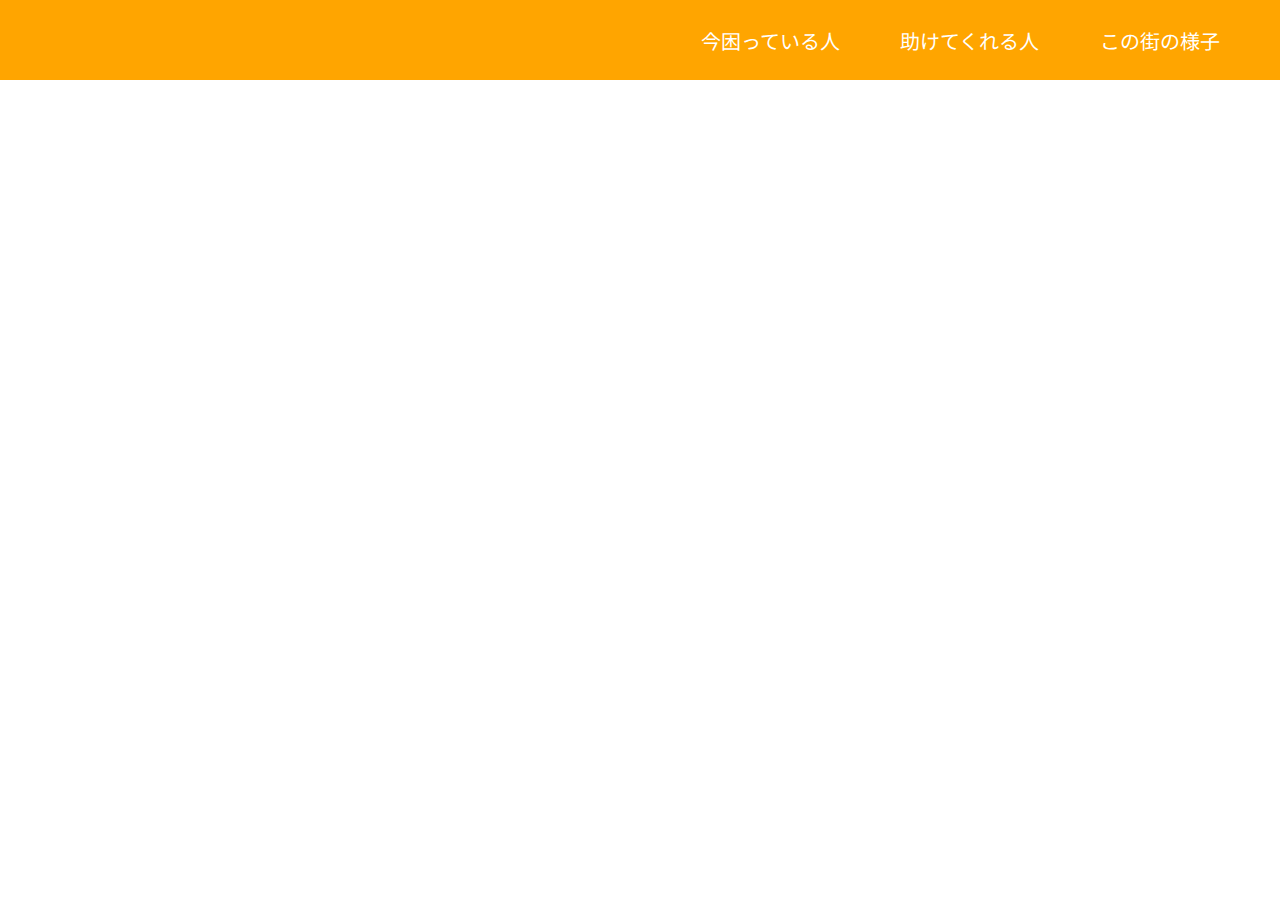
<file: client/index.html>
<!DOCTYPE html>
<html lang="ja">
  <head>
    <meta charset="UTF-8" />
    <meta name="viewport" content="width=device-width, initial-scale=1.0" />
    <meta http-equiv="X-UA-Compatible" content="ie=edge" />
    <link rel="stylesheet" href="./css/reset.css">
    <link rel="stylesheet" href="./css/style.css" />
    <title>ナビゲーション</title>
  </head>
  <body>
    <nav>
      <div class="hamburger">
        <div class="line"></div>
        <div class="line"></div>
        <div class="line"></div>
      </div>
      <ul class="nav-links">
        <li><a href="#">今困っている人</a></li>
        <li><a href="#">助けてくれる人</a></li>
        <li><a href="#">この街の様子</a></li>
      </ul>
    </nav>

    <!--
      <section class="landing">
      <img src="./circles.svg" alt="dots" />
      <h1>Dots</h1>
    </section>
    -->
    <script src="./js/app.js"></script>
  </body>
</html>
</file>
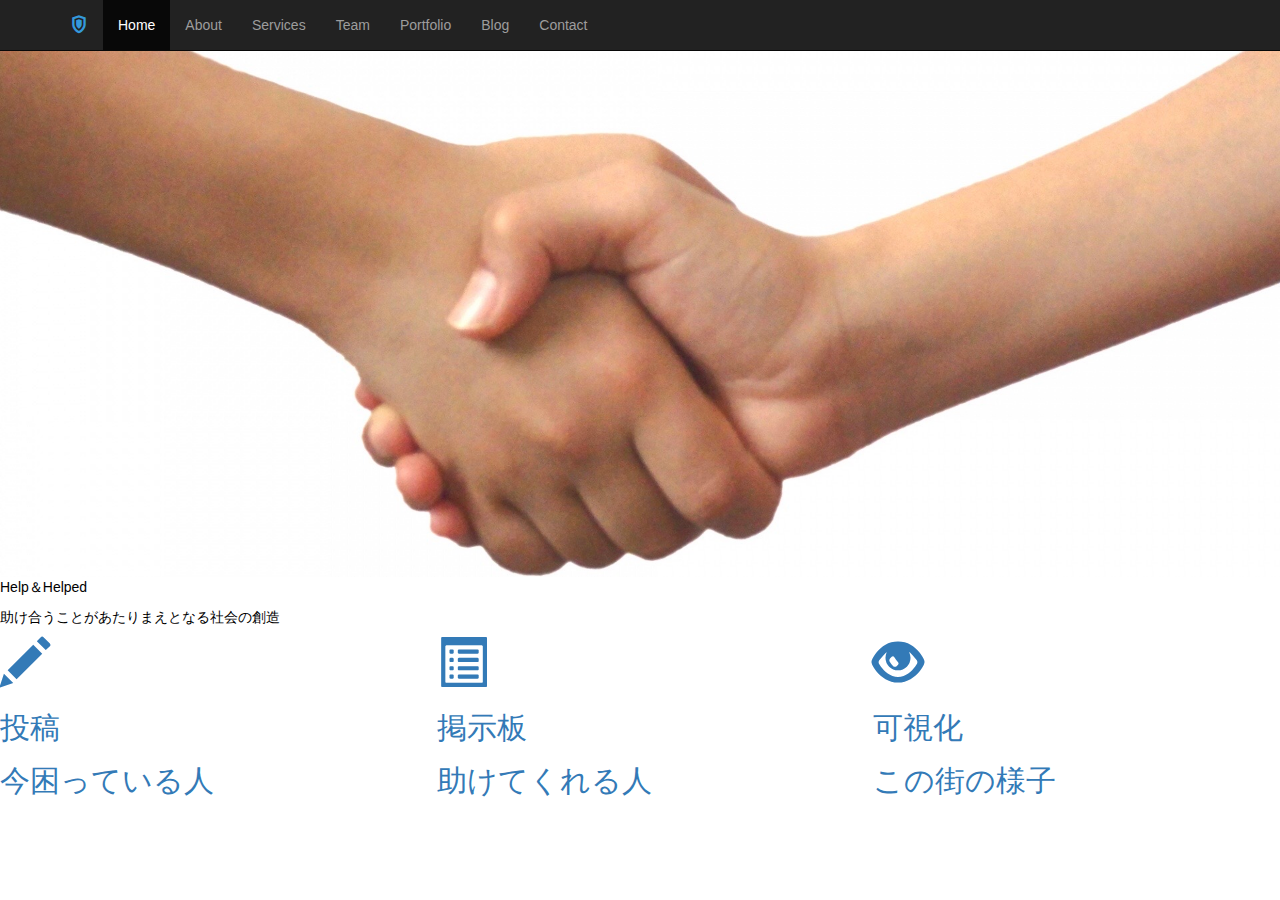
<file: client/html/index.html>
<!DOCTYPE html>
<html lang="en">
<head>
  <meta charset="utf-8">
  <title>Shield - Bootstrap Agency Template</title>
  <meta content="width=device-width, initial-scale=1.0" name="viewport">
  <meta content="" name="keywords">
  <meta content="" name="description">

  <!-- Favicons -->
  <link href="../img/favicon.png" rel="icon">
  <link href="../img/apple-touch-icon.png" rel="apple-touch-icon">

  <!-- Google Fonts -->
  <link href="https://fonts.googleapis.com/css?family=Open+Sans:Lato:300,400,700,300italic,400italic|Raleway:400,300,700" rel="stylesheet">

  <!-- Bootstrap CSS File -->
  <link href="../lib/bootstrap/css/bootstrap.min.css" rel="stylesheet">

  <!-- Libraries CSS Files -->
  <link href="../lib/icomoon/icomoon.css" rel="stylesheet">

  <!-- Main Stylesheet File -->
  <link href="../css/style.css" rel="stylesheet">

  <!-- =======================================================
    Template Name: Shield
    Template URL: https://templatemag.com/shield-bootstrap-agency-template/
    Author: TemplateMag.com
    License: https://templatemag.com/license/
  ======================================================= -->
</head>

<body data-spy="scroll" data-offset="58" data-target="#navbar-main">

  <div id="navbar-main">
    <!-- Fixed navbar -->
    <div class="navbar navbar-inverse navbar-fixed-top">
      <div class="container">
        <div class="navbar-header">
          <button type="button" class="navbar-toggle" data-toggle="collapse" data-target=".navbar-collapse">
            <span class="icon icon-shield" style="font-size:30px; color:#3498db;"></span>
          </button>
          <a class="navbar-brand hidden-xs hidden-sm smoothscroll" href="#home"><span class="icon icon-shield" style="font-size:18px; color:#3498db;"></span></a>
        </div>
        <div class="navbar-collapse collapse">
          <ul class="nav navbar-nav">
            <li><a href="#home" class="smoothscroll">Home</a></li>
            <li> <a href="#about" class="smoothscroll"> About</a></li>
            <li> <a href="#services" class="smoothscroll"> Services</a></li>
            <li> <a href="#team" class="smoothscroll"> Team</a></li>
            <li> <a href="#portfolio" class="smoothscroll"> Portfolio</a></li>
            <li> <a href="#blog" class="smoothscroll"> Blog</a></li>
            <li> <a href="#contact" class="smoothscroll"> Contact</a></li>
        </div>
        <!--/.nav-collapse -->
      </div>
    </div>
  </div>

  <!-- ==== HEADERWRAP ==== -->
  <div id="home"></div>
  <div id="headerwrap" name="home">
    <header class="clearfix">
      <img src="../img/akusyu.jpeg" class="img-responsive" alt="Responsive image">
      <!--<h1><span class="glyphicon glyphicon-pencil" aria-hidden="true" style="color:black"></span></h1>-->
      <p style="color:black">Help＆Helped</p>
      <p style="color:black">助け合うことがあたりまえとなる社会の創造</p>
    </header>
  </div>
  <!-- /headerwrap -->

  <!-- ==== GREYWRAP ==== -->
  <div id="greywrap">
    <div class="row">
      <div class="col-lg-4 callout">
        <a href="#">
          <span class="glyphicon glyphicon-pencil" style="font-size: 50px"></span>
          <h2>投稿</h2>
          <h2>今困っている人</h2>
        </a>
      </div>
      <!-- col-lg-4 -->

      <div class="col-lg-4 callout">
        <a href="#">
          <span class="glyphicon glyphicon-list-alt" style="font-size: 50px"></span>
          <h2>掲示板</h2>
          <h2>助けてくれる人</h2>
        </a>
      </div>
      <!-- col-lg-4 -->

      <div class="col-lg-4 callout">
        <a href="#">
          <span class="glyphicon glyphicon-eye-open" style="font-size: 50px"></span>
          <h2>可視化</h2>
          <h2>この街の様子</h2>
        </a>
        <h2></h2>
      </div>
      <!-- col-lg-4 -->
    </div>
    <!-- row -->
  </div>
  <!-- greywrap -->
<!-- JavaScript Libraries -->
<script src="../lib/jquery/jquery.min.js"></script>
<script src="../lib/bootstrap/js/bootstrap.min.js"></script>
<script src="../lib/php-mail-form/validate.js"></script>
<script src="../lib/easing/easing.min.js"></script>

<!-- Template Main Javascript File -->
<script src="../js/main.js"></script>

</body>
</html>
</file>
<file: client/css/style.css>
nav {
  height: 80px;
  background: #ffa500;
}

.nav-links {
  display: flex;
  list-style: none;
  width: 50%;
  height: 100%;
  justify-content: space-evenly;
  align-items: center;
  margin-left: auto;
}

.nav-links li a {
  color: white;
  text-decoration: none;
  font-size: 20px;
}

@media screen and (max-width: 768px) {
  .line {
    width: 30px;
    height: 3px;
    background: white;
    margin: 5px;
  }
  nav {
    position: relative;
  }

  .hamburger {
    position: absolute;
    cursor: pointer;
    right: 5%;
    top: 50%;
    transform: translate(-5%, -50%);
    z-index: 2;
  }

  .nav-links {
    position: fixed;
    background: #ffa500;
    height: 100vh;
    width: 100%;
    flex-direction: column;
    clip-path: circle(100px at 90% -10%);
    -webkit-clip-path: circle(100px at 90% -10%);
    transition: all 1s ease-out;
    pointer-events: none;
  }
  .nav-links.open {
    clip-path: circle(1000px at 90% -10%);
    -webkit-clip-path: circle(1000px at 90% -10%);
    pointer-events: all;
  }
  .nav-links li {
    opacity: 0;
  }
  .nav-links li a {
    font-size: 29px;
  }
  .nav-links li:nth-child(1) {
    transition: all 0.5s ease 0.2s;
  }
  .nav-links li:nth-child(2) {
    transition: all 0.5s ease 0.4s;
  }
  .nav-links li:nth-child(3) {
    transition: all 0.5s ease 0.6s;
  }
  li.fade {
    opacity: 1;
  }
}
</file>
<file: client/lib/icomoon/icomoon.css>
@font-face {
	font-family: 'icomoon';
	src:url('fonts/icomoon.eot');
	src:url('fonts/icomoon-.eot#iefix') format('embedded-opentype'),
		url('fonts/icomoon.woff') format('woff'),
		url('fonts/icomoon.ttf') format('truetype'),
		url('fonts/icomoon.svg.txt#icomoon') format('svg');
	font-weight: normal;
	font-style: normal;
}

/* Use the following CSS code if you want to use data attributes for inserting your icons */
[data-icon]:before {
	font-family: 'icomoon';
	content: attr(data-icon);
	speak: none;
	font-weight: normal;
	font-variant: normal;
	text-transform: none;
	line-height: 1;
	-webkit-font-smoothing: antialiased;
}

/* Use the following CSS code if you want to have a class per icon */
/*
Instead of a list of all class selectors,
you can use the generic selector below, but it's slower:
[class*="icon-"] {
*/
.icon-cancel-circle, .icon-puzzle, .icon-lamp, .icon-wand, .icon-vector, .icon-menu, .icon-close, .icon-twitter, .icon-facebook, .icon-vimeo, .icon-dribbble, .icon-mug, .icon-droplet, .icon-puzzle-2, .icon-target, .icon-dice, .icon-map, .icon-location, .icon-box-add, .icon-phone, .icon-phone-2, .icon-phone-3, .icon-tumblr, .icon-forrst, .icon-feed, .icon-pinterest, .icon-clock, .icon-bubble, .icon-screen, .icon-screen-2, .icon-laptop, .icon-mobile, .icon-mobile-2, .icon-tablet, .icon-tv, .icon-pencil, .icon-new-tab, .icon-quotes-left, .icon-user, .icon-bubble-2, .icon-google-plus, .icon-instagram, .icon-youtube, .icon-flickr, .icon-deviantart, .icon-github, .icon-blogger, .icon-soundcloud, .icon-lastfm, .icon-file, .icon-images, .icon-arrow-right, .icon-arrow-left, .icon-bubble-3, .icon-envelop, .icon-compass, .icon-spinner, .icon-spinner-2, .icon-spinner-3, .icon-play, .icon-pause, .icon-arrow-up-left, .icon-arrow-right-2, .icon-arrow-down-right, .icon-arrow-down, .icon-arrow-left-2, .icon-arrow-up, .icon-arrow-up-right, .icon-arrow-down-left, .icon-stopwatch, .icon-pushpin, .icon-compass-2, .icon-history, .icon-clock-2, .icon-alarm, .icon-earth, .icon-globe, .icon-target-2, .icon-car, .icon-truck, .icon-fire, .icon-lab, .icon-dumbbell, .icon-rocket, .icon-meter, .icon-dashboard, .icon-meter-fast, .icon-hammer, .icon-trophy, .icon-trophy-star, .icon-eye, .icon-eye-2, .icon-fan, .icon-sun, .icon-airplane, .icon-cogs, .icon-anchor, .icon-shield, .icon-lightning, .icon-power, .icon-pyramid, .icon-road, .icon-ladder, .icon-hammer-2, .icon-cube, .icon-cube-2, .icon-camera, .icon-piano, .icon-movie, .icon-connection, .icon-knight, .icon-diamonds, .icon-stack, .icon-folder-remove, .icon-folder-open, .icon-cart-checkout, .icon-cart, .icon-tag, .icon-basket, .icon-support, .icon-phone-4, .icon-reply, .icon-flip, .icon-database, .icon-database-2, .icon-calendar, .icon-calendar-2, .icon-keyboard, .icon-user-plus, .icon-users, .icon-bubble-forward, .icon-bubble-up, .icon-bubble-last, .icon-bubble-link, .icon-bubble-check, .icon-bubble-quote, .icon-lock, .icon-user-plus-2, .icon-user-minus, .icon-lock-2, .icon-paw, .icon-accessibility, .icon-eye-blocked, .icon-download, .icon-smiley, .icon-thumbs-down, .icon-yin-yang, .icon-remove, .icon-bars, .icon-pie, .icon-plus-circle, .icon-sad, .icon-shocked, .icon-neutral, .icon-checkmark, .icon-volume-low, .icon-arrow-down-2, .icon-volume0, .icon-bookmarks, .icon-arrow-left-3, .icon-radio-unchecked, .icon-sigma, .icon-strikethrough, .icon-backspace, .icon-filter, .icon-arrow-up-right-2, .icon-arrow-up-right-3, .icon-file-zip, .icon-home, .icon-blog, .icon-camera-2, .icon-file-2, .icon-copy, .icon-cart-plus, .icon-music, .icon-lock-3, .icon-zoom-out, .icon-user-block, .icon-search, .icon-zoom-in, .icon-bubble-notification, .icon-storage, .icon-grid, .icon-grid-2, .icon-signup, .icon-switch, .icon-volume-high, .icon-volume-medium, .icon-arrow-left-4, .icon-play-2, .icon-point-up, .icon-heart, .icon-heart-2, .icon-star, .icon-star-2, .icon-star-3, .icon-star-4, .icon-star-5, .icon-star-6, .icon-heart-3, .icon-weather-snow, .icon-weather-lightning, .icon-heart-4, .icon-weather-rain, .icon-windy, .icon-paypal, .icon-paypal-2, .icon-paypal-3, .icon-yelp, .icon-html5, .icon-css3, .icon-html5-2, .icon-stumbleupon, .icon-stumbleupon-2, .icon-wordpress, .icon-joomla, .icon-wordpress-2, .icon-github-2, .icon-github-3, .icon-volume-mute, .icon-volume-mute-2, .icon-volume-increase, .icon-volume-decrease, .icon-tongue, .icon-question, .icon-male, .icon-medal, .icon-key, .icon-contract, .icon-bubbles, .icon-file-3, .icon-file-4, .icon-pencil-2, .icon-headphones, .icon-film, .icon-film-2, .icon-mic, .icon-radio, .icon-settings, .icon-pie-2, .icon-inject, .icon-zoom-in-2, .icon-bubble-notification-2, .icon-link, .icon-brightness-contrast, .icon-flag, .icon-upload, .icon-skull, .icon-leaf, .icon-apple-fruit, .icon-food, .icon-cake, .icon-food-2, .icon-gift, .icon-balloon, .icon-medal-2, .icon-rating, .icon-rating-2, .icon-rating-3, .icon-steps, .icon-flower, .icon-remove-2, .icon-briefcase, .icon-briefcase-2, .icon-grid-3, .icon-sun-glasses, .icon-tree, .icon-tree-2, .icon-exit, .icon-evil, .icon-people, .icon-cool, .icon-thumbs-up, .icon-bed, .icon-bed-2, .icon-brightness-low, .icon-heart-broken, .icon-sun-2, .icon-umbrella, .icon-warning, .icon-move, .icon-point-left, .icon-point-down, .icon-point-right, .icon-question-2, .icon-notification, .icon-radio-checked, .icon-checkbox-partial, .icon-checkbox-unchecked, .icon-checkbox-checked, .icon-command, .icon-pen, .icon-quill, .icon-quill-2, .icon-wand-2, .icon-tools, .icon-eye-3, .icon-moon, .icon-contrast, .icon-eye-4, .icon-eye-5, .icon-user-block-2, .icon-bubble-paperclip, .icon-drawer, .icon-drawer-2, .icon-watch, .icon-archive, .icon-cabinet, .icon-clock-3, .icon-clock-4, .icon-connection-2, .icon-new, .icon-play-3, .icon-marker, .icon-movie-2, .icon-podcast, .icon-share, .icon-scissors, .icon-scissors-2, .icon-subscript, .icon-rulers, .icon-filter-2, .icon-loop, .icon-loop-2, .icon-shuffle, .icon-shuffle-2, .icon-loop-3, .icon-loop-4, .icon-plus, .icon-enter, .icon-angry, .icon-attachment, .icon-download-2, .icon-upload-2, .icon-thumbs-up-2, .icon-glasses, .icon-glasses-2, .icon-stats-up, .icon-bottle, .icon-bars-2, .icon-cog, .icon-bubble-dots, .icon-upload-3, .icon-download-3, .icon-location-2, .icon-location-3, .icon-location-4, .icon-envelop-2, .icon-coin, .icon-ticket {
	font-family: 'icomoon';
	speak: none;
	font-style: normal;
	font-weight: normal;
	font-variant: normal;
	text-transform: none;
	line-height: 1;
	-webkit-font-smoothing: antialiased;
}
.icon-cancel-circle:before {
	content: "\e000";
}
.icon-puzzle:before {
	content: "\e001";
}
.icon-lamp:before {
	content: "\e002";
}
.icon-wand:before {
	content: "\e003";
}
.icon-vector:before {
	content: "\e004";
}
.icon-menu:before {
	content: "\e005";
}
.icon-close:before {
	content: "\e00b";
}
.icon-twitter:before {
	content: "\e00c";
}
.icon-facebook:before {
	content: "\e00d";
}
.icon-vimeo:before {
	content: "\e00e";
}
.icon-dribbble:before {
	content: "\e00f";
}
.icon-mug:before {
	content: "\e010";
}
.icon-droplet:before {
	content: "\e011";
}
.icon-puzzle-2:before {
	content: "\e012";
}
.icon-target:before {
	content: "\e013";
}
.icon-dice:before {
	content: "\e014";
}
.icon-map:before {
	content: "\e015";
}
.icon-location:before {
	content: "\e016";
}
.icon-box-add:before {
	content: "\e017";
}
.icon-phone:before {
	content: "\e018";
}
.icon-phone-2:before {
	content: "\e01a";
}
.icon-phone-3:before {
	content: "\e019";
}
.icon-tumblr:before {
	content: "\e01b";
}
.icon-forrst:before {
	content: "\e01c";
}
.icon-feed:before {
	content: "\e01d";
}
.icon-pinterest:before {
	content: "\e01e";
}
.icon-clock:before {
	content: "\e01f";
}
.icon-bubble:before {
	content: "\e020";
}
.icon-screen:before {
	content: "\e021";
}
.icon-screen-2:before {
	content: "\e022";
}
.icon-laptop:before {
	content: "\e023";
}
.icon-mobile:before {
	content: "\e024";
}
.icon-mobile-2:before {
	content: "\e025";
}
.icon-tablet:before {
	content: "\e026";
}
.icon-tv:before {
	content: "\e027";
}
.icon-pencil:before {
	content: "\e028";
}
.icon-new-tab:before {
	content: "\e029";
}
.icon-quotes-left:before {
	content: "\e02a";
}
.icon-user:before {
	content: "\e02b";
}
.icon-bubble-2:before {
	content: "\e02c";
}
.icon-google-plus:before {
	content: "\e02d";
}
.icon-instagram:before {
	content: "\e02e";
}
.icon-youtube:before {
	content: "\e02f";
}
.icon-flickr:before {
	content: "\e030";
}
.icon-deviantart:before {
	content: "\e031";
}
.icon-github:before {
	content: "\e032";
}
.icon-blogger:before {
	content: "\e033";
}
.icon-soundcloud:before {
	content: "\e034";
}
.icon-lastfm:before {
	content: "\e035";
}
.icon-file:before {
	content: "\e036";
}
.icon-images:before {
	content: "\e037";
}
.icon-arrow-right:before {
	content: "\e038";
}
.icon-arrow-left:before {
	content: "\e039";
}
.icon-bubble-3:before {
	content: "\e03a";
}
.icon-envelop:before {
	content: "\e03b";
}
.icon-compass:before {
	content: "\e03c";
}
.icon-spinner:before {
	content: "\e03e";
}
.icon-spinner-2:before {
	content: "\e03d";
}
.icon-spinner-3:before {
	content: "\e040";
}
.icon-play:before {
	content: "\e03f";
}
.icon-pause:before {
	content: "\e041";
}
.icon-arrow-up-left:before {
	content: "\e009";
}
.icon-arrow-right-2:before {
	content: "\e007";
}
.icon-arrow-down-right:before {
	content: "\e00a";
}
.icon-arrow-down:before {
	content: "\e006";
}
.icon-arrow-left-2:before {
	content: "\e008";
}
.icon-arrow-up:before {
	content: "\e042";
}
.icon-arrow-up-right:before {
	content: "\e043";
}
.icon-arrow-down-left:before {
	content: "\e044";
}
.icon-stopwatch:before {
	content: "\e045";
}
.icon-pushpin:before {
	content: "\e046";
}
.icon-compass-2:before {
	content: "\e047";
}
.icon-history:before {
	content: "\e048";
}
.icon-clock-2:before {
	content: "\e049";
}
.icon-alarm:before {
	content: "\e04a";
}
.icon-earth:before {
	content: "\e04b";
}
.icon-globe:before {
	content: "\e04c";
}
.icon-target-2:before {
	content: "\e04d";
}
.icon-car:before {
	content: "\e04e";
}
.icon-truck:before {
	content: "\e04f";
}
.icon-fire:before {
	content: "\e050";
}
.icon-lab:before {
	content: "\e051";
}
.icon-dumbbell:before {
	content: "\e052";
}
.icon-rocket:before {
	content: "\e053";
}
.icon-meter:before {
	content: "\e054";
}
.icon-dashboard:before {
	content: "\e055";
}
.icon-meter-fast:before {
	content: "\e056";
}
.icon-hammer:before {
	content: "\e057";
}
.icon-trophy:before {
	content: "\e058";
}
.icon-trophy-star:before {
	content: "\e059";
}
.icon-eye:before {
	content: "\e05a";
}
.icon-eye-2:before {
	content: "\e05b";
}
.icon-fan:before {
	content: "\e05c";
}
.icon-sun:before {
	content: "\e05d";
}
.icon-airplane:before {
	content: "\e05e";
}
.icon-cogs:before {
	content: "\e05f";
}
.icon-anchor:before {
	content: "\e060";
}
.icon-shield:before {
	content: "\e061";
}
.icon-lightning:before {
	content: "\e062";
}
.icon-power:before {
	content: "\e063";
}
.icon-pyramid:before {
	content: "\e064";
}
.icon-road:before {
	content: "\e065";
}
.icon-ladder:before {
	content: "\e066";
}
.icon-hammer-2:before {
	content: "\e067";
}
.icon-cube:before {
	content: "\e068";
}
.icon-cube-2:before {
	content: "\e069";
}
.icon-camera:before {
	content: "\e06a";
}
.icon-piano:before {
	content: "\e06b";
}
.icon-movie:before {
	content: "\e06c";
}
.icon-connection:before {
	content: "\e06d";
}
.icon-knight:before {
	content: "\e06e";
}
.icon-diamonds:before {
	content: "\e06f";
}
.icon-stack:before {
	content: "\e070";
}
.icon-folder-remove:before {
	content: "\e071";
}
.icon-folder-open:before {
	content: "\e072";
}
.icon-cart-checkout:before {
	content: "\e073";
}
.icon-cart:before {
	content: "\e074";
}
.icon-tag:before {
	content: "\e075";
}
.icon-basket:before {
	content: "\e076";
}
.icon-support:before {
	content: "\e077";
}
.icon-phone-4:before {
	content: "\e078";
}
.icon-reply:before {
	content: "\e079";
}
.icon-flip:before {
	content: "\e07a";
}
.icon-database:before {
	content: "\e07b";
}
.icon-database-2:before {
	content: "\e07c";
}
.icon-calendar:before {
	content: "\e07d";
}
.icon-calendar-2:before {
	content: "\e07e";
}
.icon-keyboard:before {
	content: "\e07f";
}
.icon-user-plus:before {
	content: "\e080";
}
.icon-users:before {
	content: "\e081";
}
.icon-bubble-forward:before {
	content: "\e082";
}
.icon-bubble-up:before {
	content: "\e083";
}
.icon-bubble-last:before {
	content: "\e084";
}
.icon-bubble-link:before {
	content: "\e085";
}
.icon-bubble-check:before {
	content: "\e086";
}
.icon-bubble-quote:before {
	content: "\e087";
}
.icon-lock:before {
	content: "\e088";
}
.icon-user-plus-2:before {
	content: "\e089";
}
.icon-user-minus:before {
	content: "\e08a";
}
.icon-lock-2:before {
	content: "\e08b";
}
.icon-paw:before {
	content: "\e08c";
}
.icon-accessibility:before {
	content: "\e08d";
}
.icon-eye-blocked:before {
	content: "\e08e";
}
.icon-download:before {
	content: "\e08f";
}
.icon-smiley:before {
	content: "\e090";
}
.icon-thumbs-down:before {
	content: "\e091";
}
.icon-yin-yang:before {
	content: "\e092";
}
.icon-remove:before {
	content: "\e093";
}
.icon-bars:before {
	content: "\e094";
}
.icon-pie:before {
	content: "\e095";
}
.icon-plus-circle:before {
	content: "\e096";
}
.icon-sad:before {
	content: "\e097";
}
.icon-shocked:before {
	content: "\e098";
}
.icon-neutral:before {
	content: "\e099";
}
.icon-checkmark:before {
	content: "\e09a";
}
.icon-volume-low:before {
	content: "\e09b";
}
.icon-arrow-down-2:before {
	content: "\e09c";
}
.icon-volume0:before {
	content: "\e09d";
}
.icon-bookmarks:before {
	content: "\e09e";
}
.icon-arrow-left-3:before {
	content: "\e09f";
}
.icon-radio-unchecked:before {
	content: "\e0a0";
}
.icon-sigma:before {
	content: "\e0a1";
}
.icon-strikethrough:before {
	content: "\e0a2";
}
.icon-backspace:before {
	content: "\e0a3";
}
.icon-filter:before {
	content: "\e0a4";
}
.icon-arrow-up-right-2:before {
	content: "\e0a5";
}
.icon-arrow-up-right-3:before {
	content: "\e0a6";
}
.icon-file-zip:before {
	content: "\e0a7";
}
.icon-home:before {
	content: "\e0a8";
}
.icon-blog:before {
	content: "\e0a9";
}
.icon-camera-2:before {
	content: "\e0aa";
}
.icon-file-2:before {
	content: "\e0ab";
}
.icon-copy:before {
	content: "\e0ac";
}
.icon-cart-plus:before {
	content: "\e0ad";
}
.icon-music:before {
	content: "\e0ae";
}
.icon-lock-3:before {
	content: "\e0af";
}
.icon-zoom-out:before {
	content: "\e0b0";
}
.icon-user-block:before {
	content: "\e0b1";
}
.icon-search:before {
	content: "\e0b2";
}
.icon-zoom-in:before {
	content: "\e0b3";
}
.icon-bubble-notification:before {
	content: "\e0b4";
}
.icon-storage:before {
	content: "\e0b5";
}
.icon-grid:before {
	content: "\e0b6";
}
.icon-grid-2:before {
	content: "\e0b8";
}
.icon-signup:before {
	content: "\e0b9";
}
.icon-switch:before {
	content: "\e0ba";
}
.icon-volume-high:before {
	content: "\e0bb";
}
.icon-volume-medium:before {
	content: "\e0bc";
}
.icon-arrow-left-4:before {
	content: "\e0bd";
}
.icon-play-2:before {
	content: "\e0be";
}
.icon-point-up:before {
	content: "\e0bf";
}
.icon-heart:before {
	content: "\e0c1";
}
.icon-heart-2:before {
	content: "\e0c2";
}
.icon-star:before {
	content: "\e0c3";
}
.icon-star-2:before {
	content: "\e0c4";
}
.icon-star-3:before {
	content: "\e0c5";
}
.icon-star-4:before {
	content: "\e0c6";
}
.icon-star-5:before {
	content: "\e0c7";
}
.icon-star-6:before {
	content: "\e0c8";
}
.icon-heart-3:before {
	content: "\e0c9";
}
.icon-weather-snow:before {
	content: "\e0ca";
}
.icon-weather-lightning:before {
	content: "\e0cb";
}
.icon-heart-4:before {
	content: "\e0cc";
}
.icon-weather-rain:before {
	content: "\e0cd";
}
.icon-windy:before {
	content: "\e0ce";
}
.icon-paypal:before {
	content: "\e0cf";
}
.icon-paypal-2:before {
	content: "\e0d0";
}
.icon-paypal-3:before {
	content: "\e0d1";
}
.icon-yelp:before {
	content: "\e0d2";
}
.icon-html5:before {
	content: "\e0d3";
}
.icon-css3:before {
	content: "\e0d4";
}
.icon-html5-2:before {
	content: "\e0d5";
}
.icon-stumbleupon:before {
	content: "\e0d6";
}
.icon-stumbleupon-2:before {
	content: "\e0d7";
}
.icon-wordpress:before {
	content: "\e0d8";
}
.icon-joomla:before {
	content: "\e0d9";
}
.icon-wordpress-2:before {
	content: "\e0da";
}
.icon-github-2:before {
	content: "\e0db";
}
.icon-github-3:before {
	content: "\e0dc";
}
.icon-volume-mute:before {
	content: "\e0dd";
}
.icon-volume-mute-2:before {
	content: "\e0de";
}
.icon-volume-increase:before {
	content: "\e0df";
}
.icon-volume-decrease:before {
	content: "\e0e0";
}
.icon-tongue:before {
	content: "\e0e1";
}
.icon-question:before {
	content: "\e0e2";
}
.icon-male:before {
	content: "\e0e3";
}
.icon-medal:before {
	content: "\e0e4";
}
.icon-key:before {
	content: "\e0e5";
}
.icon-contract:before {
	content: "\e0e6";
}
.icon-bubbles:before {
	content: "\e0e7";
}
.icon-file-3:before {
	content: "\e0e8";
}
.icon-file-4:before {
	content: "\e0e9";
}
.icon-pencil-2:before {
	content: "\e0ea";
}
.icon-headphones:before {
	content: "\e0eb";
}
.icon-film:before {
	content: "\e0ec";
}
.icon-film-2:before {
	content: "\e0ed";
}
.icon-mic:before {
	content: "\e0ee";
}
.icon-radio:before {
	content: "\e0ef";
}
.icon-settings:before {
	content: "\e0f0";
}
.icon-pie-2:before {
	content: "\e0f1";
}
.icon-inject:before {
	content: "\e0f2";
}
.icon-zoom-in-2:before {
	content: "\e0f3";
}
.icon-bubble-notification-2:before {
	content: "\e0f4";
}
.icon-link:before {
	content: "\e0f5";
}
.icon-brightness-contrast:before {
	content: "\e0f6";
}
.icon-flag:before {
	content: "\e0f7";
}
.icon-upload:before {
	content: "\e0f8";
}
.icon-skull:before {
	content: "\e0f9";
}
.icon-leaf:before {
	content: "\e0fa";
}
.icon-apple-fruit:before {
	content: "\e0fb";
}
.icon-food:before {
	content: "\e0fc";
}
.icon-cake:before {
	content: "\e0fd";
}
.icon-food-2:before {
	content: "\e0fe";
}
.icon-gift:before {
	content: "\e0ff";
}
.icon-balloon:before {
	content: "\e100";
}
.icon-medal-2:before {
	content: "\e101";
}
.icon-rating:before {
	content: "\e102";
}
.icon-rating-2:before {
	content: "\e103";
}
.icon-rating-3:before {
	content: "\e104";
}
.icon-steps:before {
	content: "\e105";
}
.icon-flower:before {
	content: "\e106";
}
.icon-remove-2:before {
	content: "\e107";
}
.icon-briefcase:before {
	content: "\e108";
}
.icon-briefcase-2:before {
	content: "\e109";
}
.icon-grid-3:before {
	content: "\e0b7";
}
.icon-sun-glasses:before {
	content: "\e10a";
}
.icon-tree:before {
	content: "\e10b";
}
.icon-tree-2:before {
	content: "\e10c";
}
.icon-exit:before {
	content: "\e10d";
}
.icon-evil:before {
	content: "\e10e";
}
.icon-people:before {
	content: "\e10f";
}
.icon-cool:before {
	content: "\e110";
}
.icon-thumbs-up:before {
	content: "\e111";
}
.icon-bed:before {
	content: "\e112";
}
.icon-bed-2:before {
	content: "\e113";
}
.icon-brightness-low:before {
	content: "\e114";
}
.icon-heart-broken:before {
	content: "\e115";
}
.icon-sun-2:before {
	content: "\e116";
}
.icon-umbrella:before {
	content: "\e117";
}
.icon-warning:before {
	content: "\e118";
}
.icon-move:before {
	content: "\e119";
}
.icon-point-left:before {
	content: "\e0c0";
}
.icon-point-down:before {
	content: "\e11a";
}
.icon-point-right:before {
	content: "\e11b";
}
.icon-question-2:before {
	content: "\e11c";
}
.icon-notification:before {
	content: "\e11d";
}
.icon-radio-checked:before {
	content: "\e11e";
}
.icon-checkbox-partial:before {
	content: "\e11f";
}
.icon-checkbox-unchecked:before {
	content: "\e120";
}
.icon-checkbox-checked:before {
	content: "\e121";
}
.icon-command:before {
	content: "\e122";
}
.icon-pen:before {
	content: "\e123";
}
.icon-quill:before {
	content: "\e124";
}
.icon-quill-2:before {
	content: "\e125";
}
.icon-wand-2:before {
	content: "\e126";
}
.icon-tools:before {
	content: "\e127";
}
.icon-eye-3:before {
	content: "\e128";
}
.icon-moon:before {
	content: "\e129";
}
.icon-contrast:before {
	content: "\e12a";
}
.icon-eye-4:before {
	content: "\e12b";
}
.icon-eye-5:before {
	content: "\e12c";
}
.icon-user-block-2:before {
	content: "\e12d";
}
.icon-bubble-paperclip:before {
	content: "\e12e";
}
.icon-drawer:before {
	content: "\e12f";
}
.icon-drawer-2:before {
	content: "\e130";
}
.icon-watch:before {
	content: "\e131";
}
.icon-archive:before {
	content: "\e132";
}
.icon-cabinet:before {
	content: "\e133";
}
.icon-clock-3:before {
	content: "\e134";
}
.icon-clock-4:before {
	content: "\e135";
}
.icon-connection-2:before {
	content: "\e136";
}
.icon-new:before {
	content: "\e137";
}
.icon-play-3:before {
	content: "\e138";
}
.icon-marker:before {
	content: "\e139";
}
.icon-movie-2:before {
	content: "\e13a";
}
.icon-podcast:before {
	content: "\e13b";
}
.icon-share:before {
	content: "\e13c";
}
.icon-scissors:before {
	content: "\e13d";
}
.icon-scissors-2:before {
	content: "\e13e";
}
.icon-subscript:before {
	content: "\e13f";
}
.icon-rulers:before {
	content: "\e140";
}
.icon-filter-2:before {
	content: "\e141";
}
.icon-loop:before {
	content: "\e142";
}
.icon-loop-2:before {
	content: "\e143";
}
.icon-shuffle:before {
	content: "\e144";
}
.icon-shuffle-2:before {
	content: "\e145";
}
.icon-loop-3:before {
	content: "\e146";
}
.icon-loop-4:before {
	content: "\e147";
}
.icon-plus:before {
	content: "\e148";
}
.icon-enter:before {
	content: "\e149";
}
.icon-angry:before {
	content: "\e14a";
}
.icon-attachment:before {
	content: "\e14b";
}
.icon-download-2:before {
	content: "\e14c";
}
.icon-upload-2:before {
	content: "\e14d";
}
.icon-thumbs-up-2:before {
	content: "\e14e";
}
.icon-glasses:before {
	content: "\e14f";
}
.icon-glasses-2:before {
	content: "\e150";
}
.icon-stats-up:before {
	content: "\e151";
}
.icon-bottle:before {
	content: "\e152";
}
.icon-bars-2:before {
	content: "\e153";
}
.icon-cog:before {
	content: "\e154";
}
.icon-bubble-dots:before {
	content: "\e155";
}
.icon-upload-3:before {
	content: "\e156";
}
.icon-download-3:before {
	content: "\e157";
}
.icon-location-2:before {
	content: "\e158";
}
.icon-location-3:before {
	content: "\e159";
}
.icon-location-4:before {
	content: "\e15a";
}
.icon-envelop-2:before {
	content: "\e15b";
}
.icon-coin:before {
	content: "\e15c";
}
.icon-ticket:before {
	content: "\e15d";
}
</file>
